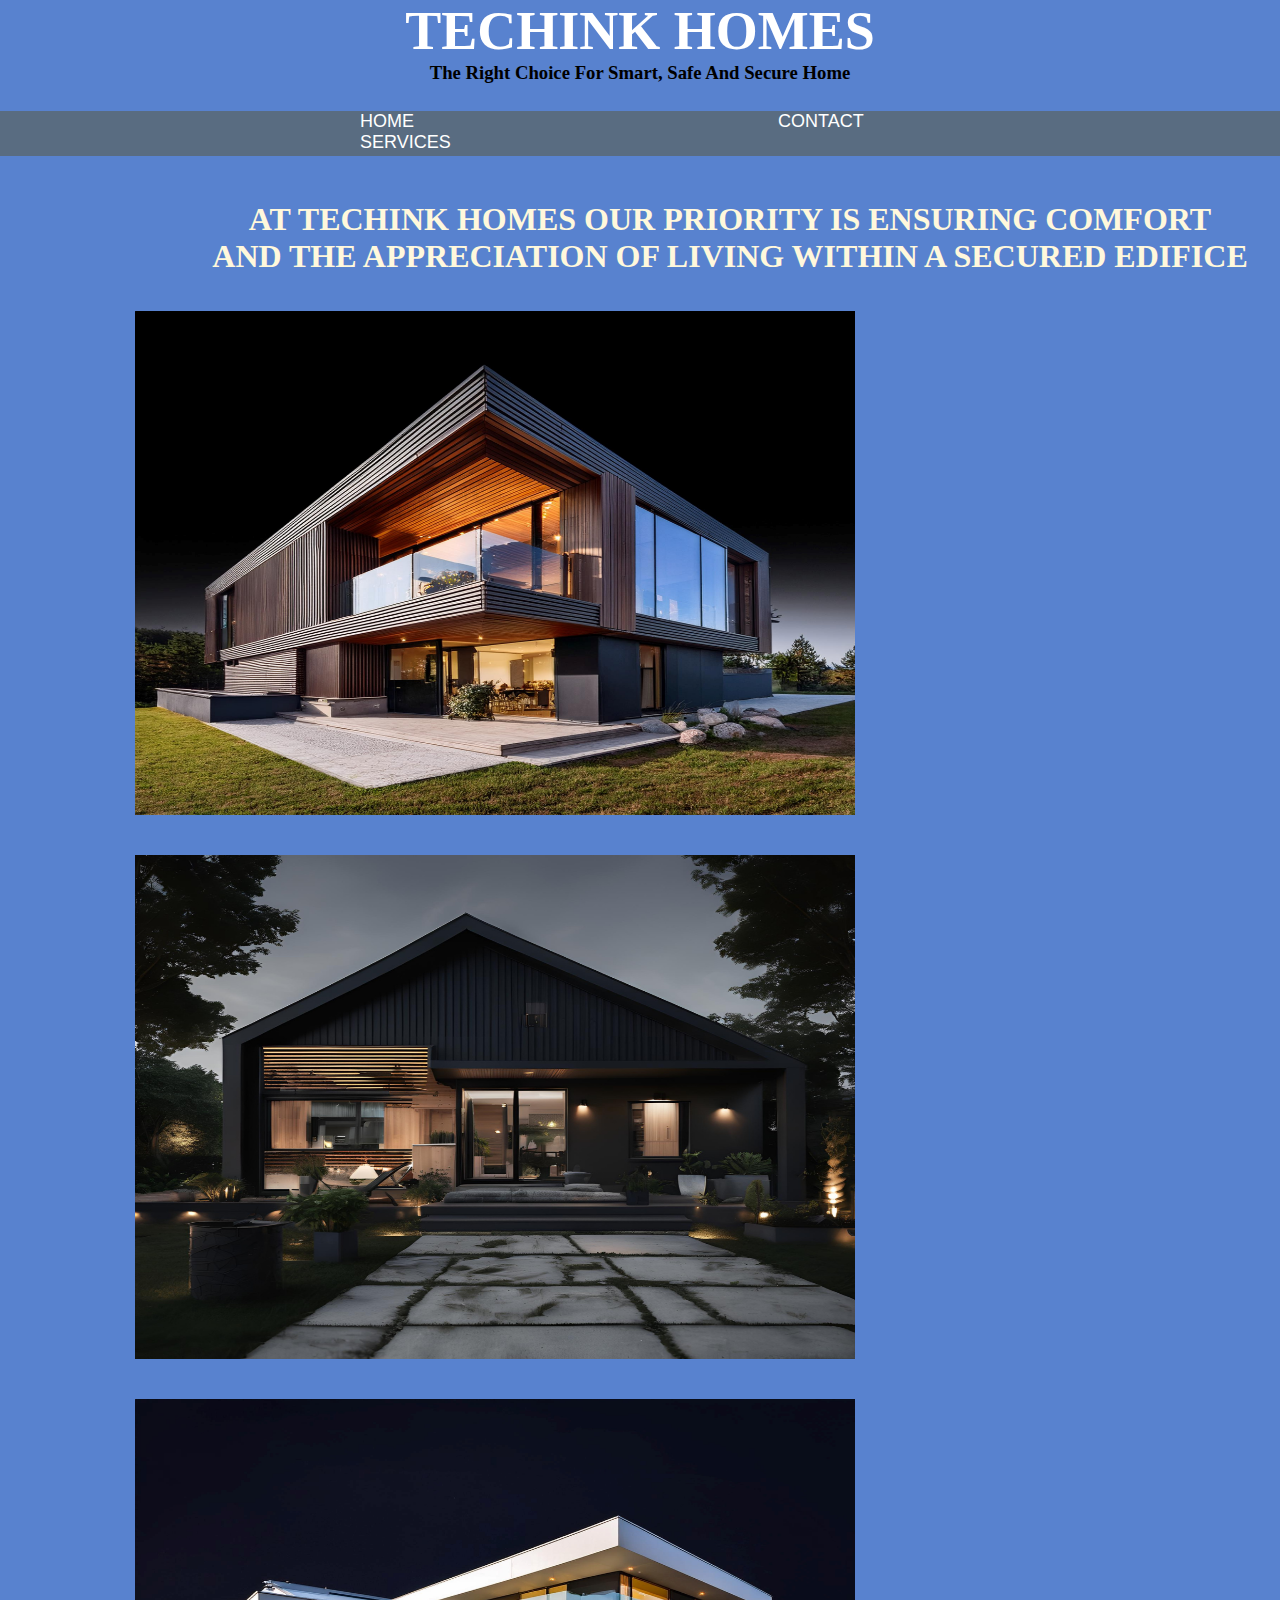
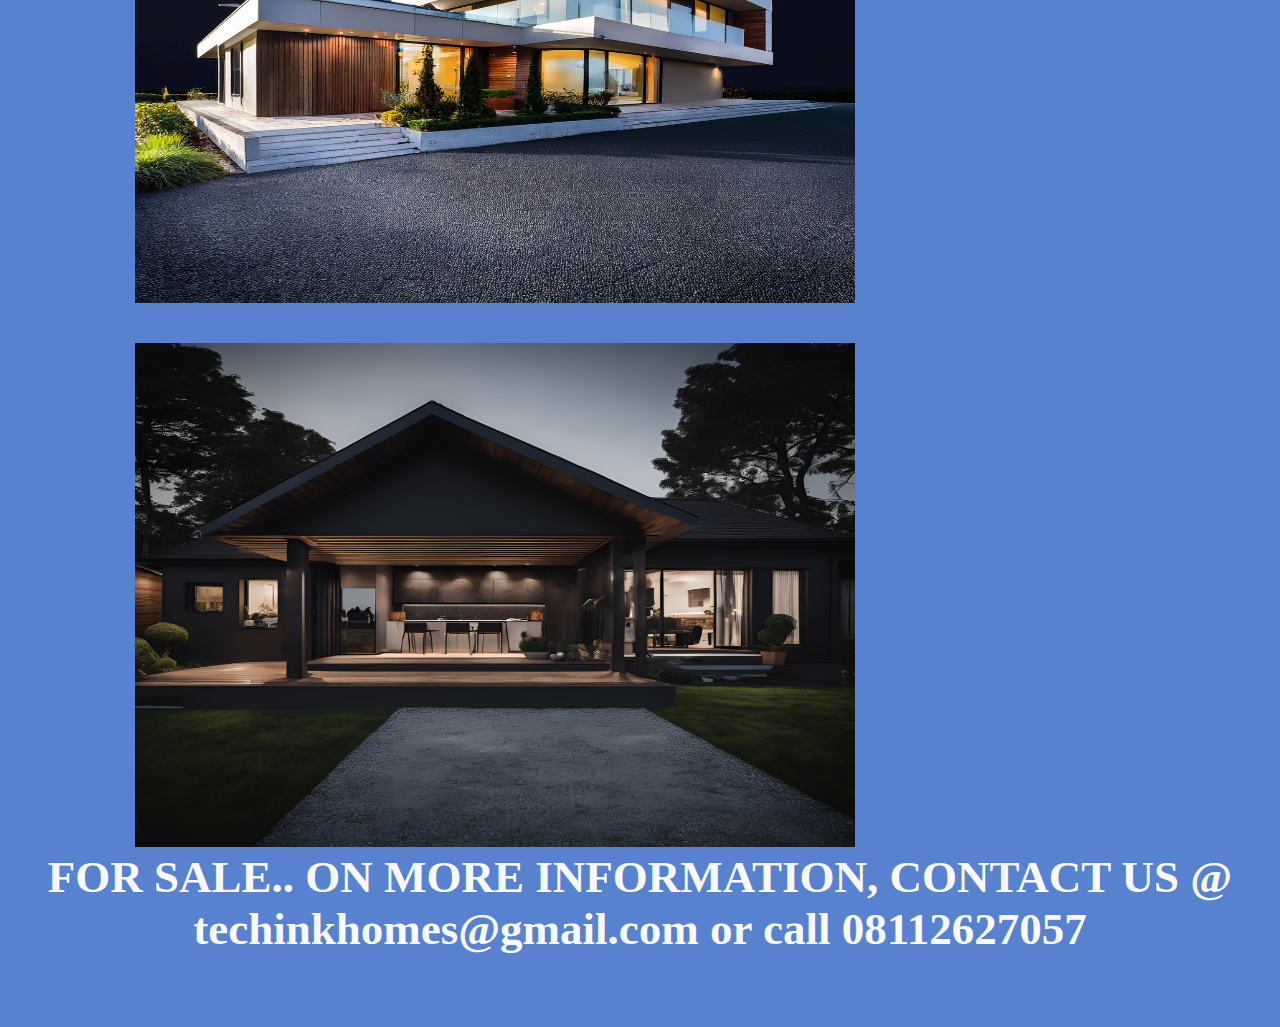
<file: index.html>
<!DOCTYPE html>
<html lang="en">
<head>
    <meta charset="UTF-8">
    <meta name="viewport" content="width=device-width, initial-scale=1.0">
    <title>Techink Homes</title>
    <link rel="stylesheet" href="Workspace.css">
</head>
<body>
    <h2> TECHINK HOMES</h2>
    <h3>The right choice for  Smart, Safe and Secure Home</h3>
    <div class="prize">
        <div id="touch">
    <a href="Homepage.html">HOME</a>
    <a href="Contact.html">CONTACT</a>
    <a href="Services.html">SERVICES</a>
</div>
</div>
<div class="text"> <h1> AT TECHINK HOMES OUR PRIORITY IS ENSURING COMFORT<P>AND THE APPRECIATION OF LIVING WITHIN A SECURED EDIFICE</h1></div>
<img src="Firefly 3.jpg" alt="LOADING...">
<img src="Untitled design (1).png" alt="loading">
<img src="Firefly 2.jpg" alt="">
<img src="Untitled design.png" alt="">

<h4>FOR SALE.. ON MORE INFORMATION, CONTACT US @ <P>techinkhomes@gmail.com or call 08112627057</P></h4>

 


    
</body>
</html>
</file>
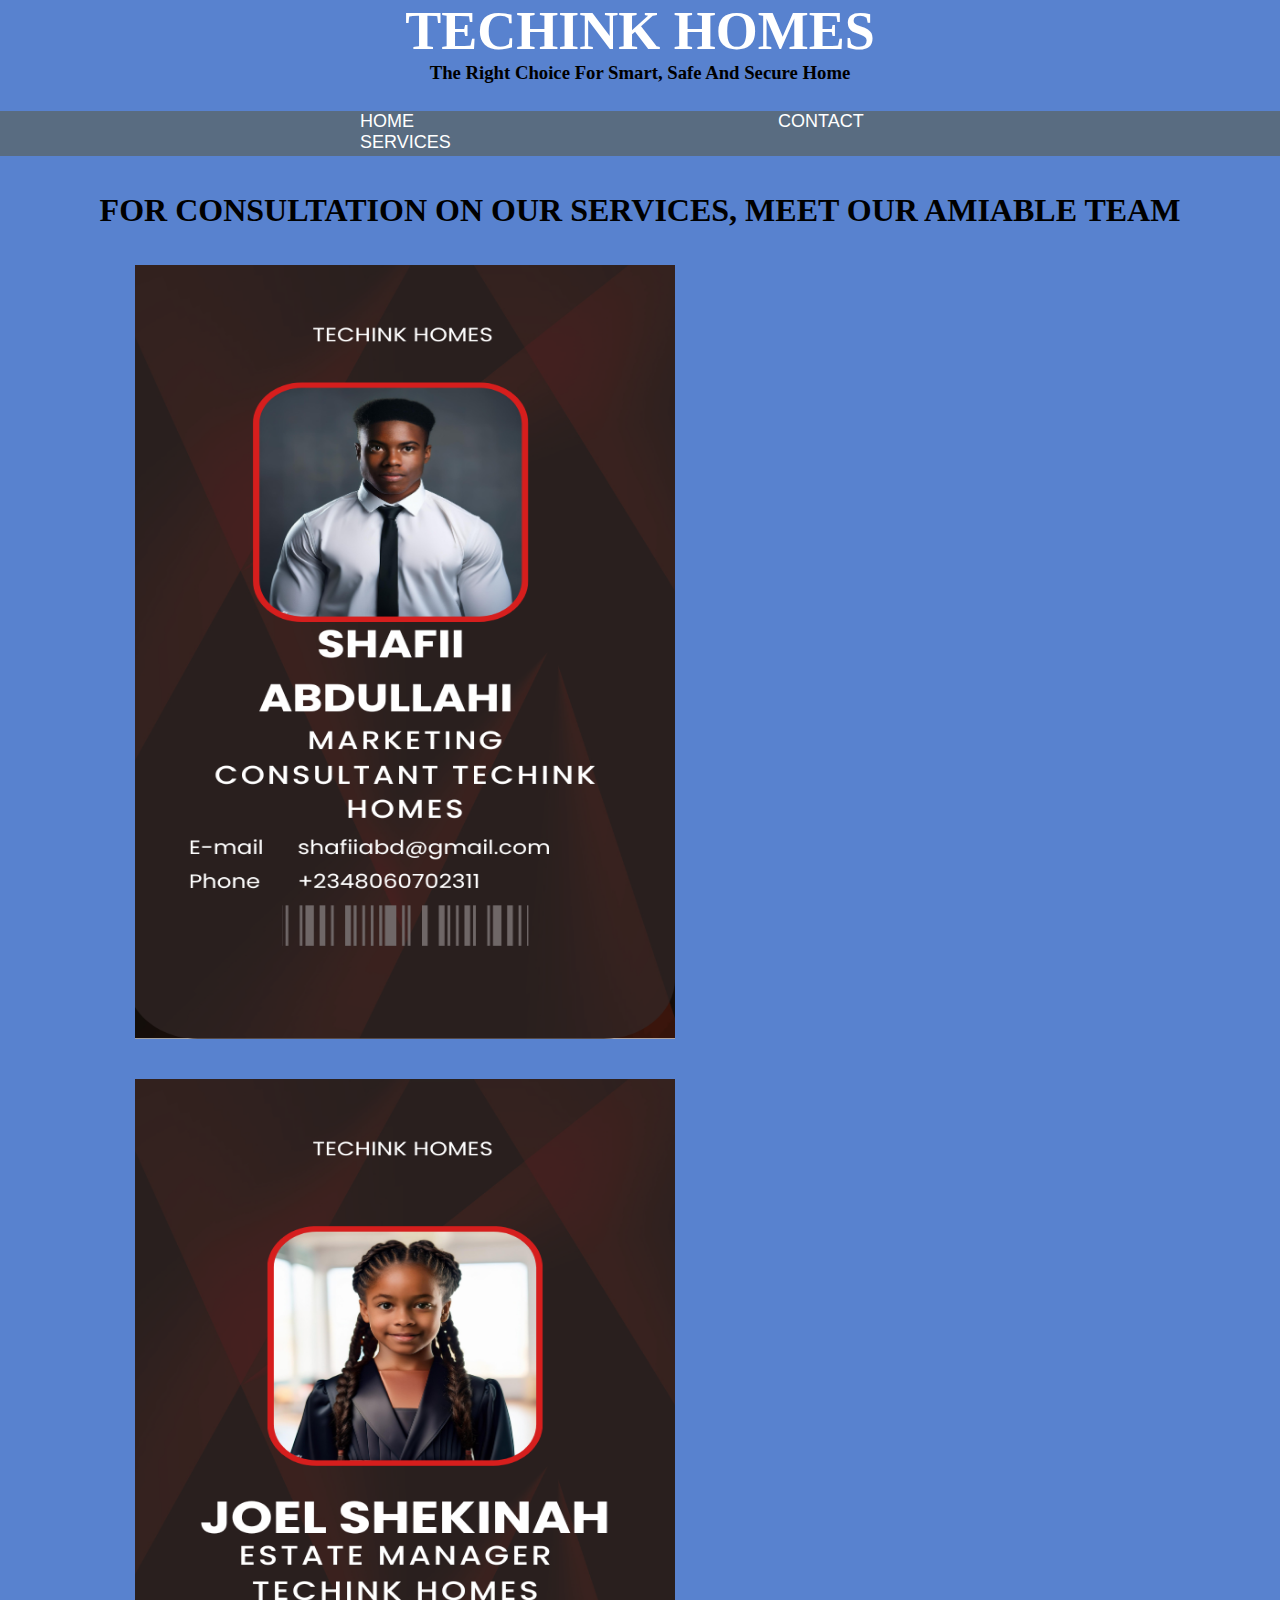
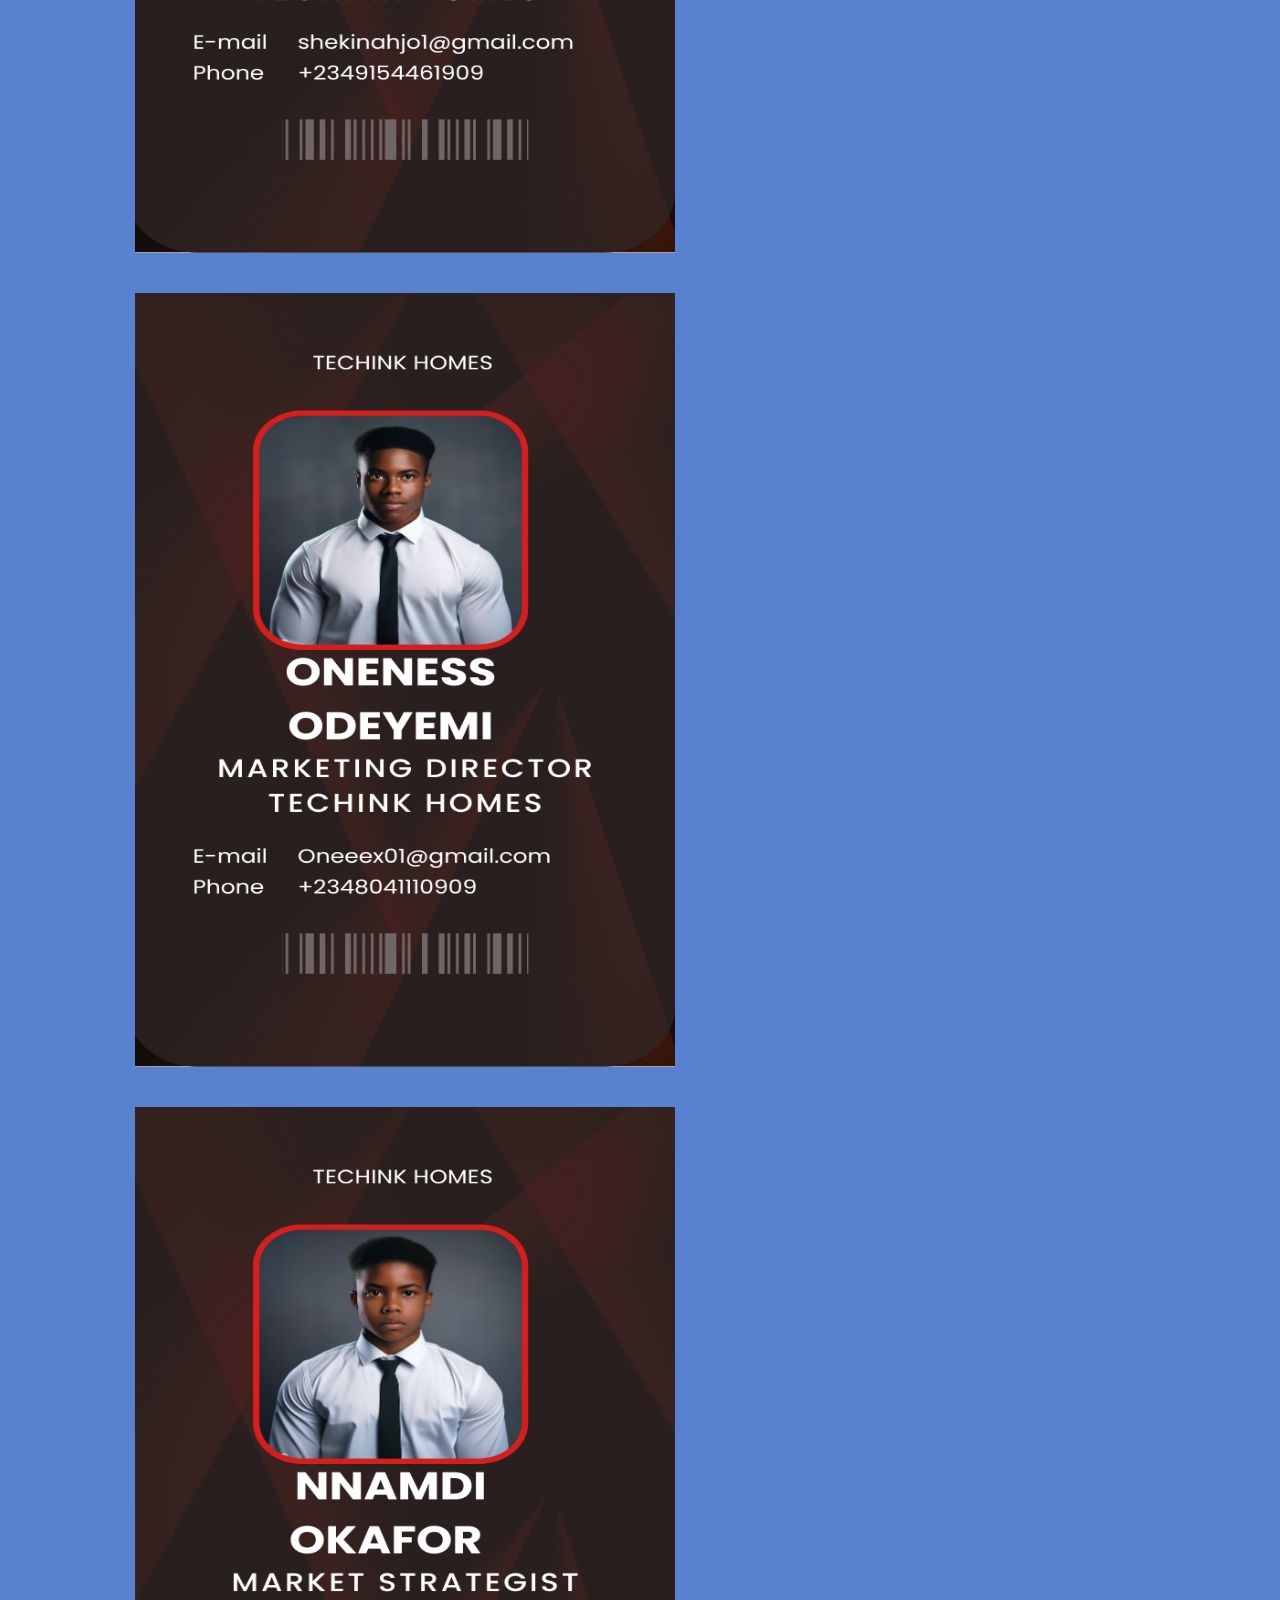
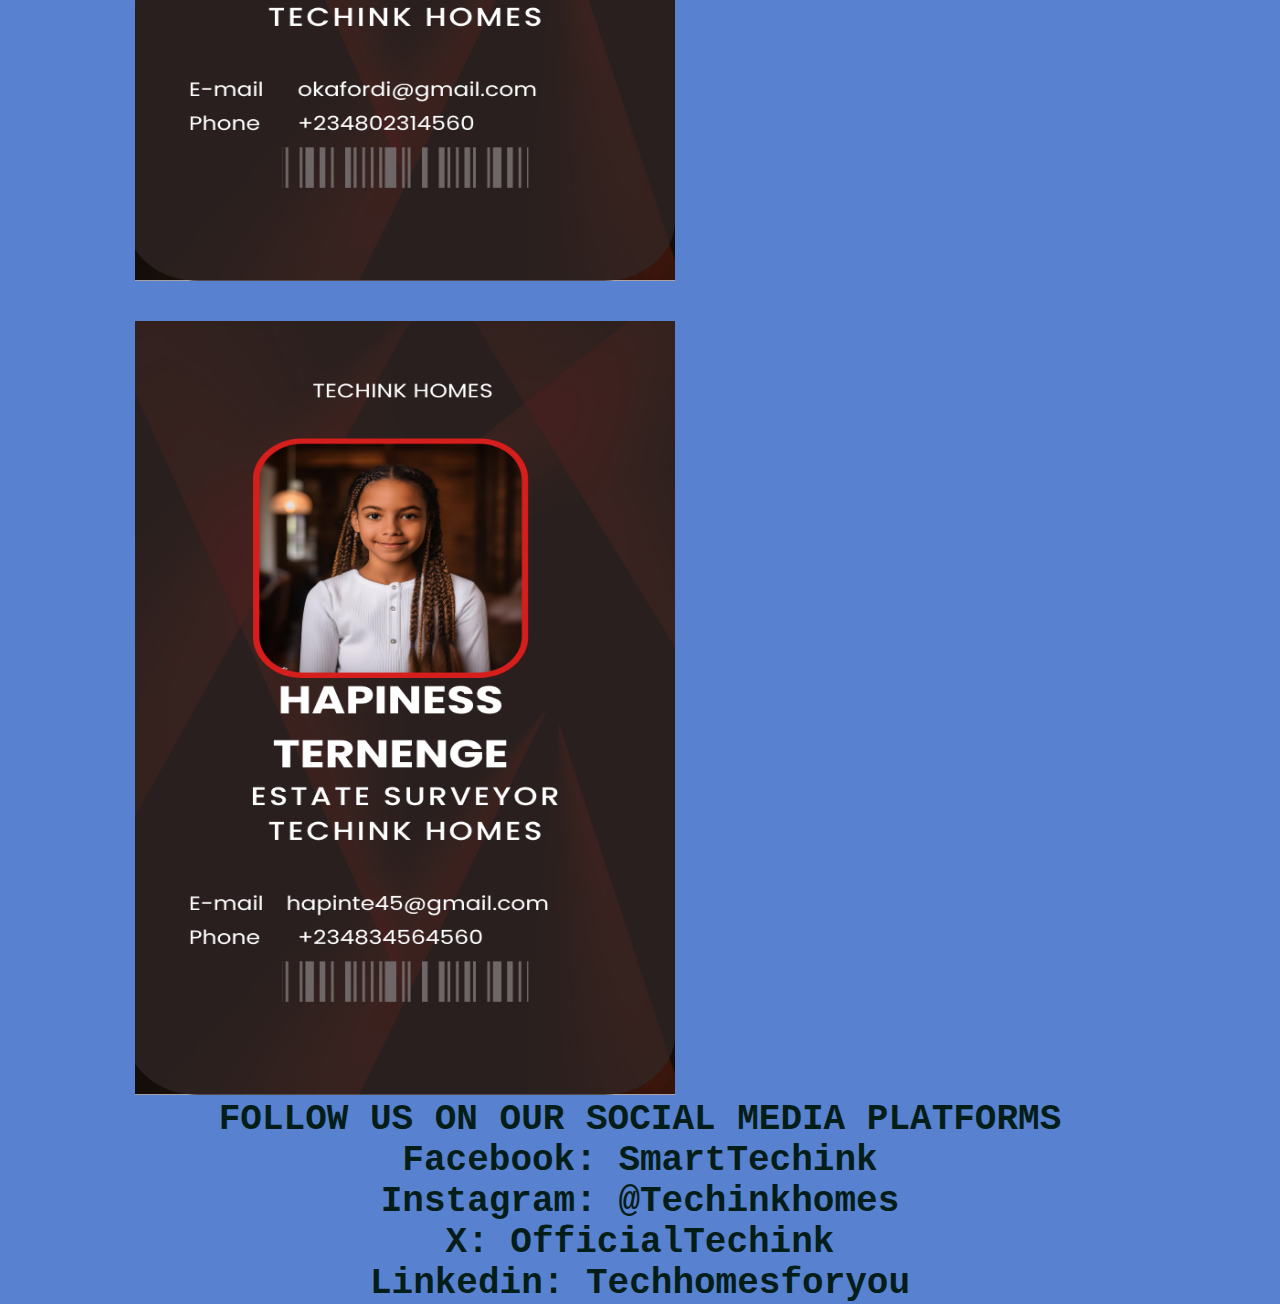
<file: Contact.html>
<!DOCTYPE html>
<html lang="en">
<head>
    <meta charset="UTF-8">
    <meta name="viewport" content="width=device-width, initial-scale=1.0">
    <title>Techink Homes</title>
    <link rel="stylesheet" href="Workspace.css">
</head>
<body>
    <h2>TECHINK HOMES</h2>
    <h3>The right choice for  Smart, Safe and Secure Home</h3>
    <div class="prize">
        <div id="touch">
    <a href="Homepage.html">HOME</a>
    <a href="Contact.html">CONTACT</a>
    <a href="Services.html">SERVICES</a>
</div>
</div>
<h3 class="lol"> FOR CONSULTATION ON OUR SERVICES, MEET OUR AMIABLE TEAM</h3>
    <div id="pls">
<img src="3.png" alt="" class="dee">
<img src="1.png" alt="" class="wee">
<img src="2.png" alt="" class="lee">
<img src="4.png" alt="" class="nee">
<img src="5.png" alt="" class="mee">
</div>

<h3 class="noo">FOLLOW US ON OUR SOCIAL MEDIA PLATFORMS
    <P>Facebook: SmartTechink</P>
    <p>Instagram: @Techinkhomes</p>
    <p>X: OfficialTechink</p>
    <p>Linkedin: Techhomesforyou</p>
</h3>

</body>
</html>
</file>
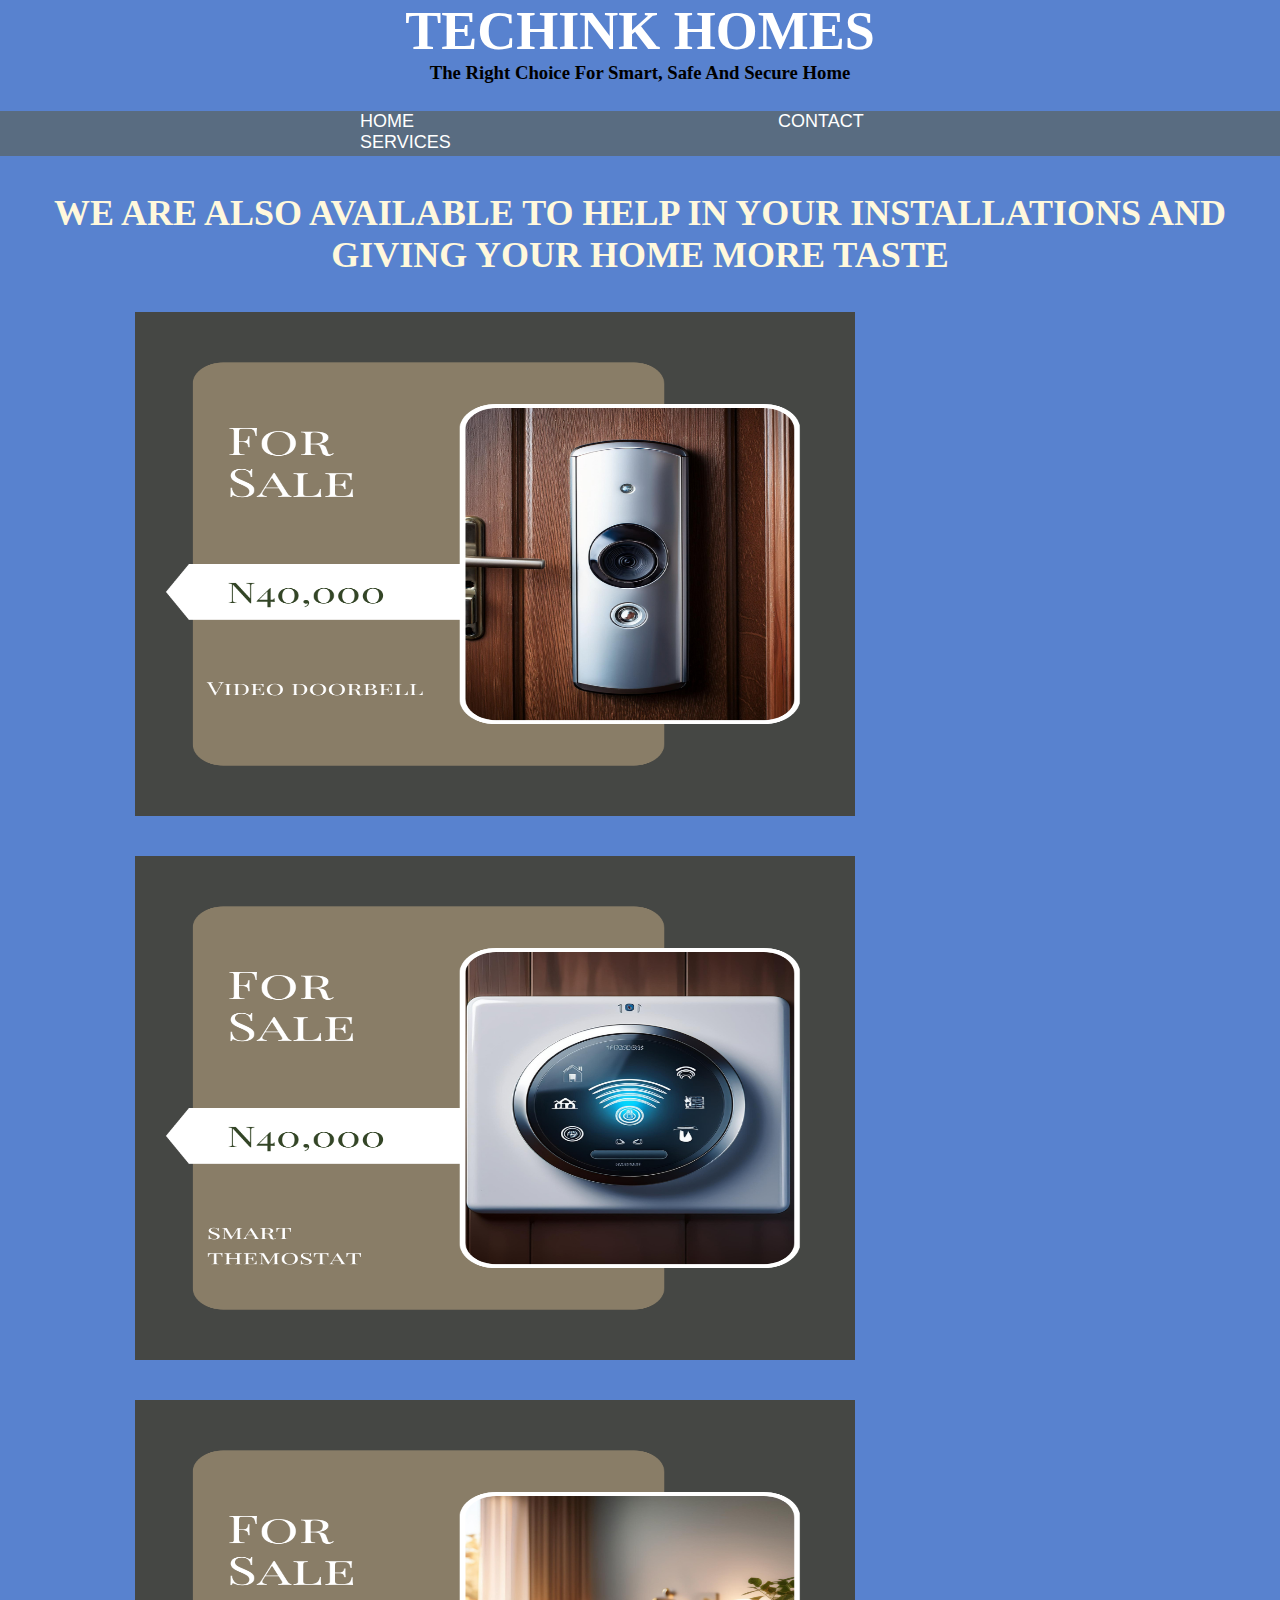
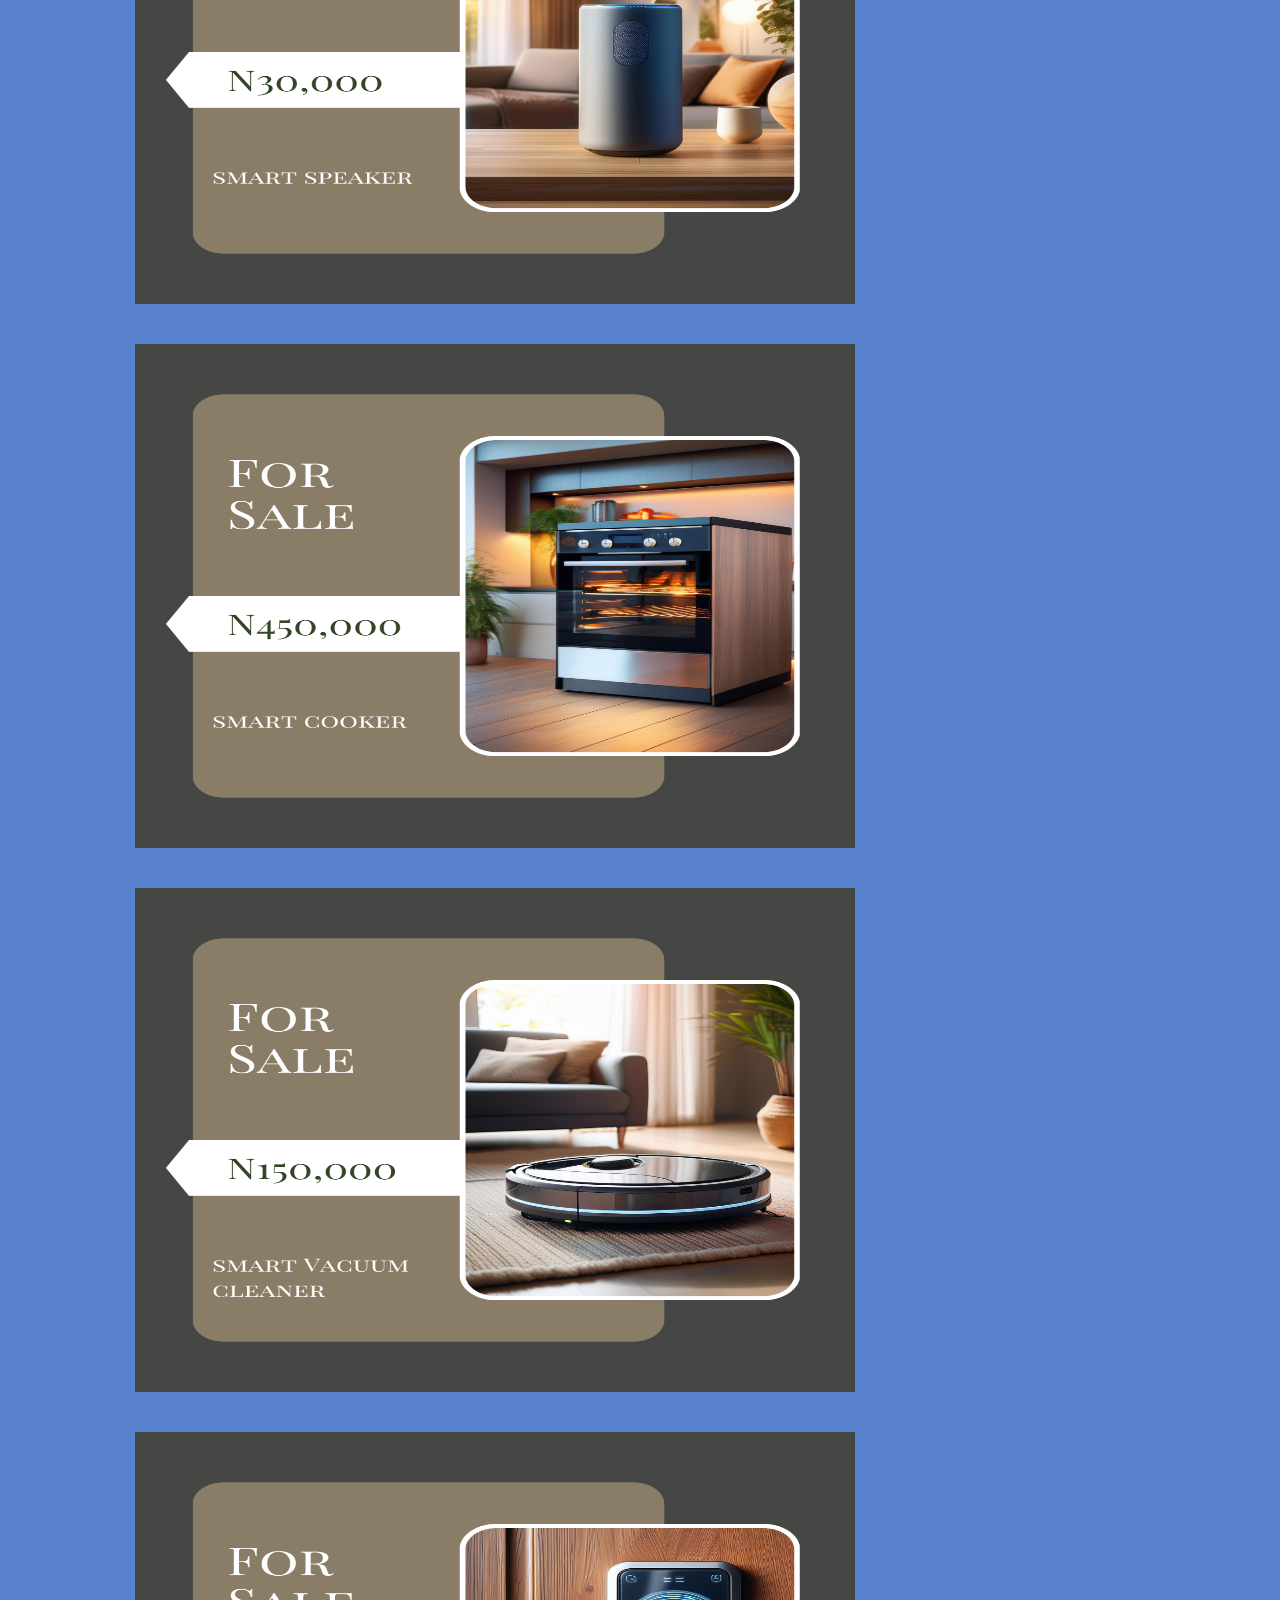
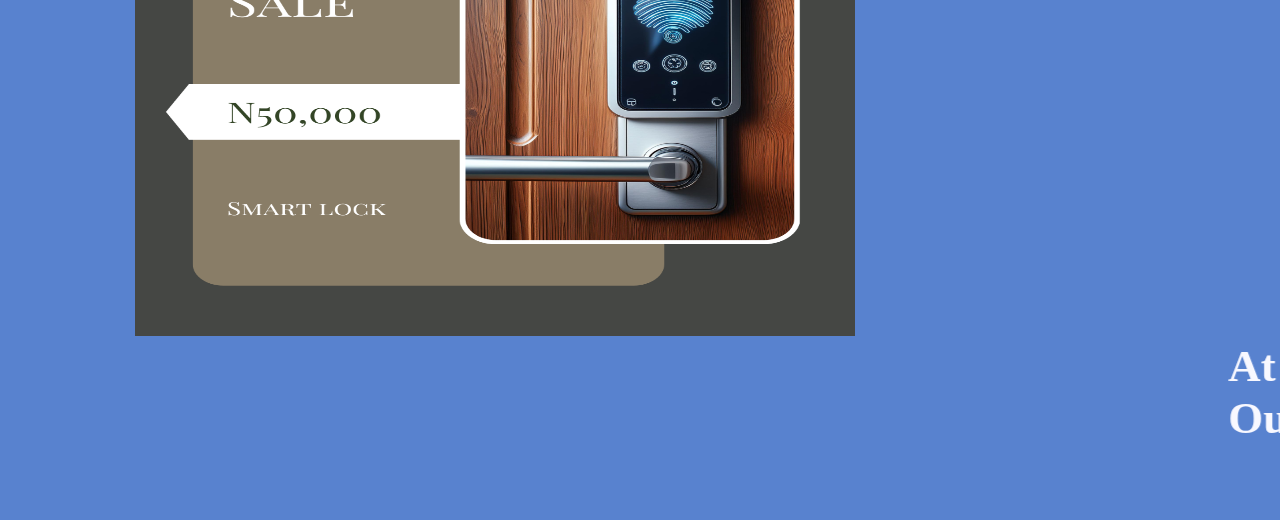
<file: Services.html>
<!DOCTYPE html>
<html lang="en">
<head>
    <meta charset="UTF-8">
    <meta name="viewport" content="width=device-width, initial-scale=1.0">
    <title>Techink Homes</title>
    <link rel="stylesheet" href="Workspace.css">
</head>
<body>
    <h2>TECHINK HOMES</h2>
    <h3>The right choice for  Smart, Safe and Secure Home</h3>
    <div class="prize">
        <div id="touch">
    <a href="Homepage.html">HOME</a>
    <a href="Contact.html">CONTACT</a>
    <a href="Services.html">SERVICES</a>
</div>
</div>
<h6>WE ARE ALSO AVAILABLE TO HELP IN YOUR INSTALLATIONS AND GIVING YOUR HOME MORE TASTE</h6>
<img src="a.png" alt="">
<img src="b.png" alt="">
<img src="c.png" alt="">
<img src="d.png" alt="">
<img src="e.png" alt="">
<img src="f.png" alt="">
 <marquee behavior="" direction=""><h4>At Techink homes, we do not only ensure you have a home but rather one you could have peace of mind
    <p>Our services are cheap and affordable to ensure you set up smart Home of your dreams</p>
</h4></marquee>
    
</body>
</html>
</file>
<file: Workspace.css>
*{
    margin: 0;
    padding: 0;
    box-sizing: border-box;
}
a{
    padding-left: 40vh;
    text-align: center;
    text-decoration: none;
    padding-top: 40vh;
    font-family: 'Trebuchet MS', 'Lucida Sans Unicode', 'Lucida Grande', 'Lucida Sans', Arial, sans-serif;
    font-size: large;
    color: rgb(255, 255, 255);
}
.prize{
    width: 100%;
    background-color: rgb(89, 108, 129);
    height: 5vh;
    margin-top: 3vh;
    display: inline-block;
}
body{
    background-color: rgb(88, 130, 207);
    background-size: cover;
    background-position: center;
    width: 100%;
    height: 100vh;
}
.text{
    text-align: center;
    margin-left: 20vh;
    margin-top: 5vh;
    align-content: center;
    color: cornsilk;
}
h2{
    font-size: 6vh;
    font-stretch: expanded;
    text-align: center;
    color: rgb(255, 255, 255);
}
h3{
    text-align: center;
    text-transform: capitalize;
    text-decoration: dotted;
}
img{
    padding-top: 4vh;
    height: 60vh;
    width: 80vh;
    align-items: center;
    margin-left: 15vh;
}
h4{
    text-align: center;
    font-size: 5vh;
}
.lol{
    font-size: xx-large;
    padding-top: 4vh;
}
.dee{
    height: 90vh;
    width: 60vh;
    align-items: center;
}
.mee{
    height: 90vh;
    width: 60vh;
    align-items: center;
}
.wee{
    height: 90vh;
    width: 60vh;
    align-items: center;
}
.lee{
    height: 90vh;
    width: 60vh;
    align-items: center;
}
.nee{
    height: 90vh;
    width: 60vh;
    align-items: center;
}
.noo{
    font-size: 4vh;
    font-family: monospace;
    color: rgb(3, 29, 25);
}
h4{
    font-family:Georgia;
    color: ghostwhite;
    padding-bottom: 8vh;
}
h6{
    font-size: 4vh;
    text-align: center;
    color: cornsilk;
    padding-top: 4vh;
}
</file>
